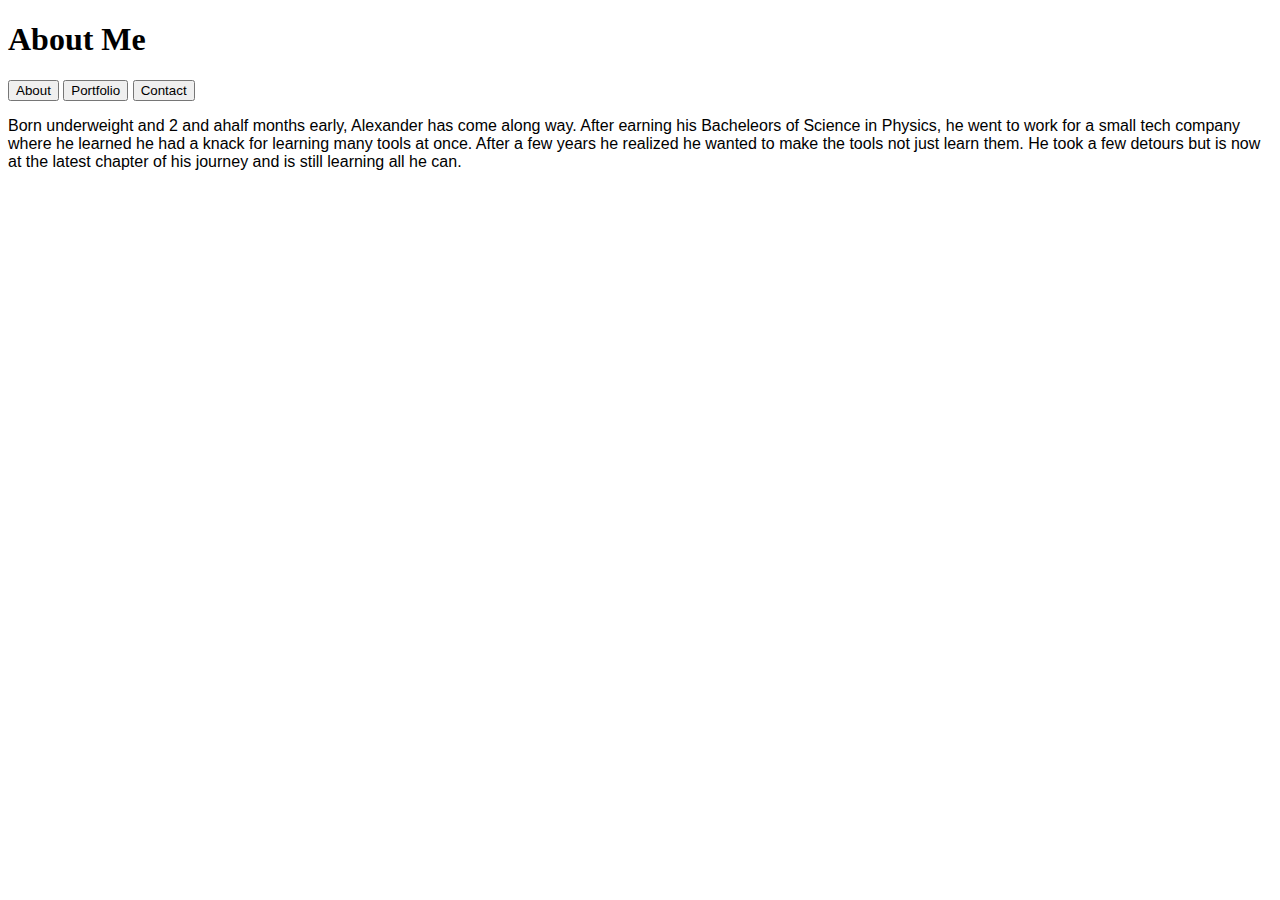
<file: portfolio.html>
<!DOCTYPE html>
<html lang="en">
<head>
    <meta charset="UTF-8">
    <meta name="viewport" content="width=device-width, initial-scale=1.0">
    <meta http-equiv="X-UA-Compatible" content="ie=edge">
    <title>Document</title>
    <link rel="stylesheet" type="text/css" href="assets\css\style.css">
</head>
<body>
    <h1 class=ABM>About Me</h1>
    <button class="button">About</button>
    <button class="button">Portfolio</button>
    <button class="button">Contact</button>
    <img >
    <p class=Info>
        Born underweight and 2 and ahalf months early, Alexander has come along way. After earning his Bacheleors of Science in Physics, he went to work for a small tech company where he learned he had a knack for learning many tools at once. After a few years he realized he wanted to make the tools not just learn them. He took a few detours but is now at the latest chapter of his journey and is still learning all he can.
    </p>
</body>
</html>
</file>
